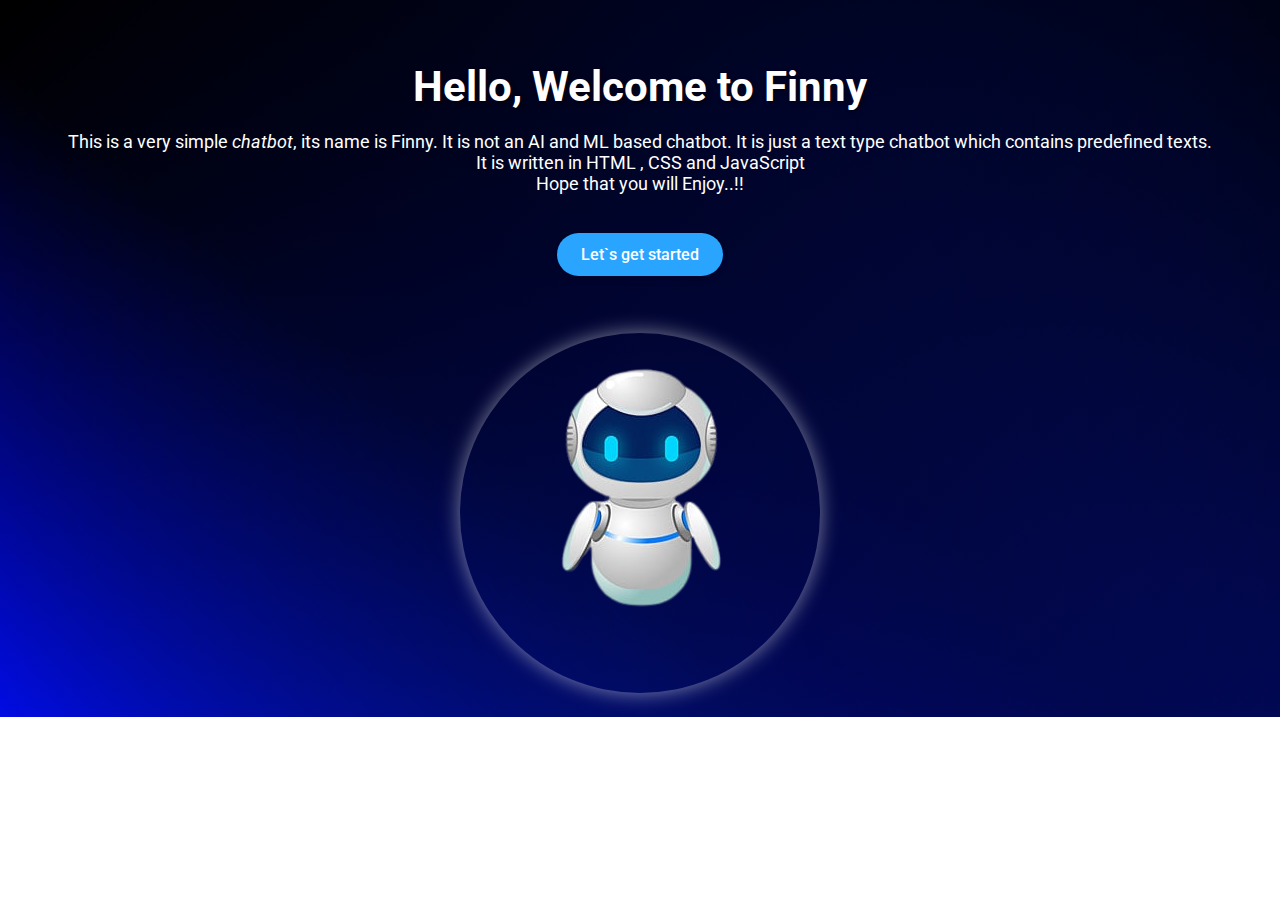
<file: index.html>
<!DOCTYPE html>
<html>
<head>
	<meta charset="utf-8">
	<meta name="viewport" content="width=device-width, initial-scale=1">
	<title>Finny</title>
    <link rel="icon" href="IMG/1.png" type="image/icon type">
     <link href="https://fonts.googleapis.com/css?family=Roboto:300,400,500,700" rel="stylesheet">
    <link rel="stylesheet" href="https://use.fontawesome.com/releases/v5.4.1/css/all.css" integrity="sha384-5sAR7xN1Nv6T6+dT2mhtzEpVJvfS3NScPQTrOxhwjIuvcA67KV2R5Jz6kr4abQsz" crossorigin="anonymous">
	<link rel="stylesheet" type="text/css" href="style.css">
</head>
<body>
	<section class="sec-1" id="main">
		<div class="text">
            <h3>Hello, Welcome to Finny</h3>
            <p>This is a very simple <i>chatbot</i>, its name is Finny. It is not an AI and ML based chatbot. It is just a text type chatbot which contains predefined texts. <br>
            It is written in HTML , CSS and JavaScript
            <br>
            Hope that you will Enjoy..!!
                <br>
               
            </p><br> <a href="chatbot-master/index.html">Let`s get started</a> <br>
            <br>
            <br>
            <br>
            <div class="pic">
			<img src="IMG/1.png">
                <br>
		</div>
			

		</div>
		
	</section>
	<script type="text/javascript">
		function openSlideMenu(){
			document.getElementById('side-menu').style.width='250px';
			document.getElementById('main').style.marginleft='250px';
		}
		function closeSlideMenu(){
			document.getElementById('side-menu').style.width='0';
			document.getElementById('main').style.marginleft='0';
		}
	</script>
</body>
</html>
</file>
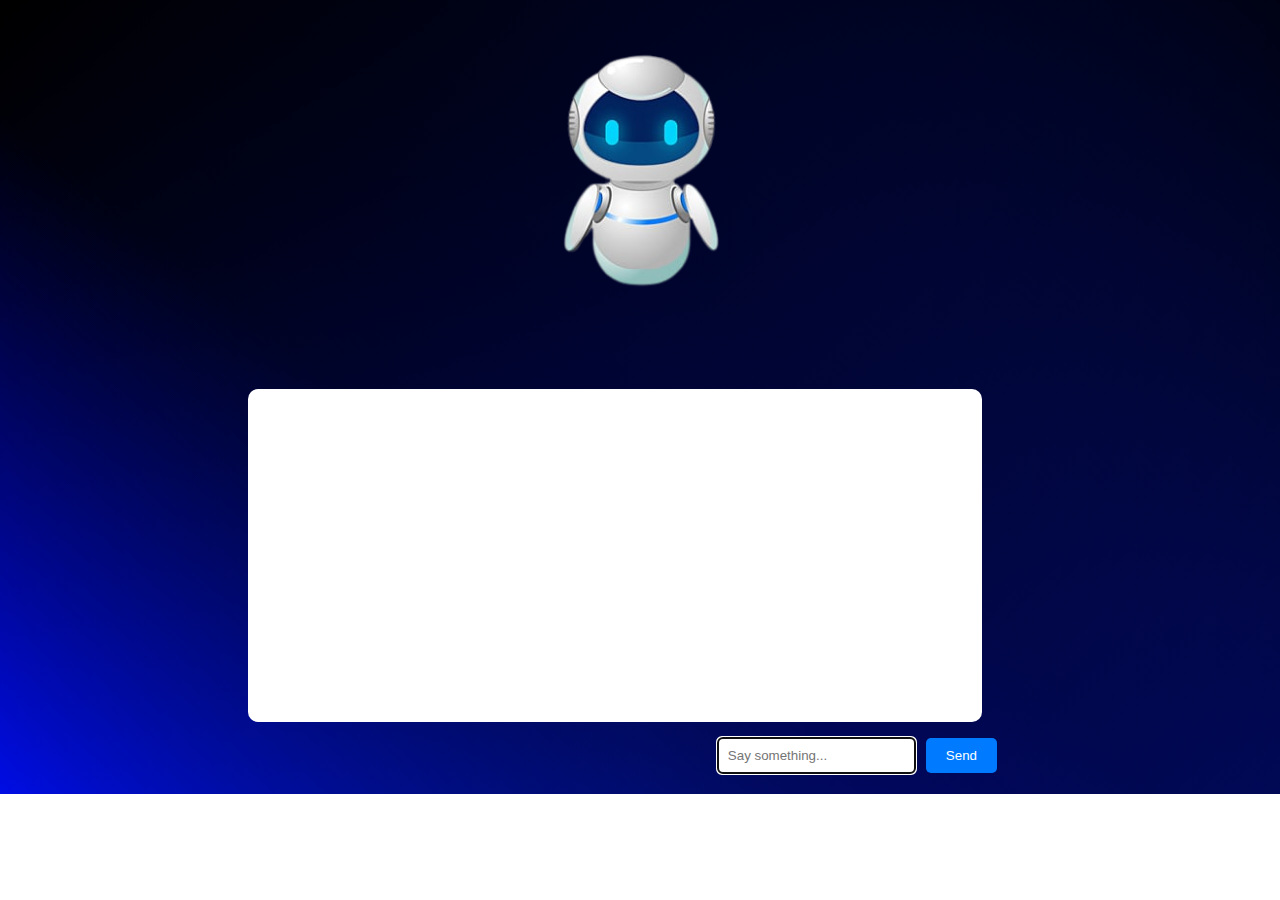
<file: chatbot-master/index.html>
<!DOCTYPE html>
<html>

<head>
    <title>Chatbot</title>
    <link rel="icon" href="bot.png" />
    <link rel="stylesheet" href="style.css" />
</head>

<body>
     
    <div id="container" class="container">
        <a href="../index.html"><img src="bot.png" alt="Robot cartoon" ></a>
        <div id="chat" class="chat">
            <div id="messages" class="messages"></div>
            <div class="input-container">
                <input id="input" type="text" placeholder="Say something..." autocomplete="off" autofocus="true" />
                <button id="sendButton">Send</button>
            </div>
        </div>
      
    </div>
    <script type="text/javascript" src="index.js"></script>
    <script type="text/javascript" src="constants.js"></script>
    <script type="text/javascript" src="speech.js"></script>
</body>


</html>
</file>
<file: style.css>
body{
    padding:0;
    margin: 0;
    overflow-x: hidden;
}
.sec-1 {
    display: flex;
    justify-content: center;
    align-items: center;
    height: 100%;
    background: 
        linear-gradient(135deg, #000000, #1a237e),
        linear-gradient(45deg, #000000, #0d47a1),
        linear-gradient(225deg, #000000, #64b5f6),
        linear-gradient(to right, rgba(255, 255, 255, 0.1), rgba(255, 255, 255, 0.2), rgba(255, 255, 255, 0.1));
    background-blend-mode: overlay, overlay, overlay, lighten;
    padding: 20px;
    box-sizing: border-box;
    font-family: 'Roboto', sans-serif;
}

.text {
    text-align: center;
    color: #fff;
}

.pic img {
    max-width: 100%;
    height: auto;
    border-radius: 50%;
    box-shadow: 0 0 20px rgba(255, 255, 255, 0.5);
}

.text h3 {
    font-size: 42px;
    margin-bottom: 20px;
    text-shadow: 2px 2px 4px rgba(0, 0, 0, 0.5);
    font-family: 'Roboto', sans-serif;
    font-weight: 700;
}

.text p {
    font-size: 18px;
    margin-bottom: 20px;
    font-family: 'Roboto', sans-serif;
    font-weight: 400;
}

.text a {
    display: inline-block;
    padding: 12px 24px;
    background-color: #29a5ff;
    color: #fff;
    text-decoration: none;
    border-radius: 25px;
    transition: background-color 0.3s, transform 0.3s;
    box-shadow: 0 4px 6px rgba(0, 0, 0, 0.1);
    font-family: 'Roboto', sans-serif;
    font-weight: 500;
}

.text a:hover {
    background-color: #1c7cac;
    transform: translateY(-2px);
}

/* Responsive Styles */

@media (max-width: 768px) {
    .text h3 {
        font-size: 36px;
    }

    .text p {
        font-size: 16px;
    }

    .text a {
        padding: 10px 20px;
        font-size: 14px;
    }
}

@media (max-width: 576px) {
    .text h3 {
        font-size: 28px;
    }

    .text p {
        font-size: 14px;
    }

    .text a {
        padding: 8px 16px;
        font-size: 12px;
    }
}
</file>
<file: chatbot-master/style.css>
* {
   margin: 0;
    padding: 0;
}

body {
  font-family: 'Roboto', 'Oxygen', 'Ubuntu', 'Cantarell', 'Fira Sans', 'Droid Sans', 'Helvetica Neue', Arial, Helvetica, sans-serif;
  -webkit-font-smoothing: antialiased;
  -moz-osx-font-smoothing: grayscale;
}

span {
  padding-right: 15px;
  padding-left: 15px;
}

.container {
  display: flex;
  flex-direction: column;
  justify-content: center;
  align-items: center;
  width: 100%;
  height: 100%;
  box-sizing: border-box;
      background: 
    linear-gradient(135deg, #000000, #1a237e),
    linear-gradient(45deg, #000000, #0d47a1),
    linear-gradient(225deg, #000000, #64b5f6),
    linear-gradient(to right, rgba(255, 255, 255, 0.1), rgba(255, 255, 255, 0.2), rgba(255, 255, 255, 0.1));
  background-blend-mode: overlay, overlay, overlay, lighten;
  padding: 20px;
  height: 100%;
  margin: 0;
}

.chat {
  height: 400px;
  width: 55vw;
  display: flex;
  flex-direction: column;
  align-items: flex-end; /* Align messages to the right side */
  margin-left: 10px;
}

::-webkit-input-placeholder {
  color: .711;
}

input {
  border: 0;
  padding: 10px;
  margin-left: auto;
  border-radius: 10px;
}

.messages {
  overflow-y: scroll;
  height: 90%;
  width: 100%;
  background-color: white;
  padding: 15px;
  margin: 15px;
  border-radius: 10px;
}

#bot {
    margin-left: 80%;
}


.bot {
  font-family: Consolas, 'Courier New', Menlo, source-code-pro, Monaco, monospace;
}

.avatar {
  height: auto;
  max-height: 25px;
}

.response {
  display: flex;
  align-items: center;
  margin: 1%;
  height: auto;
}

.container img {
  height: 350px;
  animation: bot 10s linear infinite;
  flex-shrink: 0;
}

@keyframes bot {
  0% {
    filter: hue-rotate(0deg);
  }

  100% {
    filter: hue-rotate(360deg);
  }
}

.input-container {
  display: flex;
  align-items: center;
}

#input {
  flex: 1;
  padding: 10px;
  border-radius: 5px;
  border: 1px solid #ccc;
}

#sendButton {
  padding: 10px 20px;
  margin-left: 10px;
  background-color: #007bff;
  color: #fff;
  border: none;
  border-radius: 5px;
  cursor: pointer;
  transition: background-color 0.3s;
}

#sendButton:hover {
  background-color: #0056b3;
}

/* Mobile */
@media only screen and (max-width: 980px) {
  .container {
    background-repeat: no-repeat;
      background-size: cover;
      height: 100%;
      position: fixed;
  }
  .container img {
      height:300px;
    }
  .chat {
    width: 75vw;
    margin: 10vw;
  }
  .messages{
        height: 100%;
    }
}
</file>
